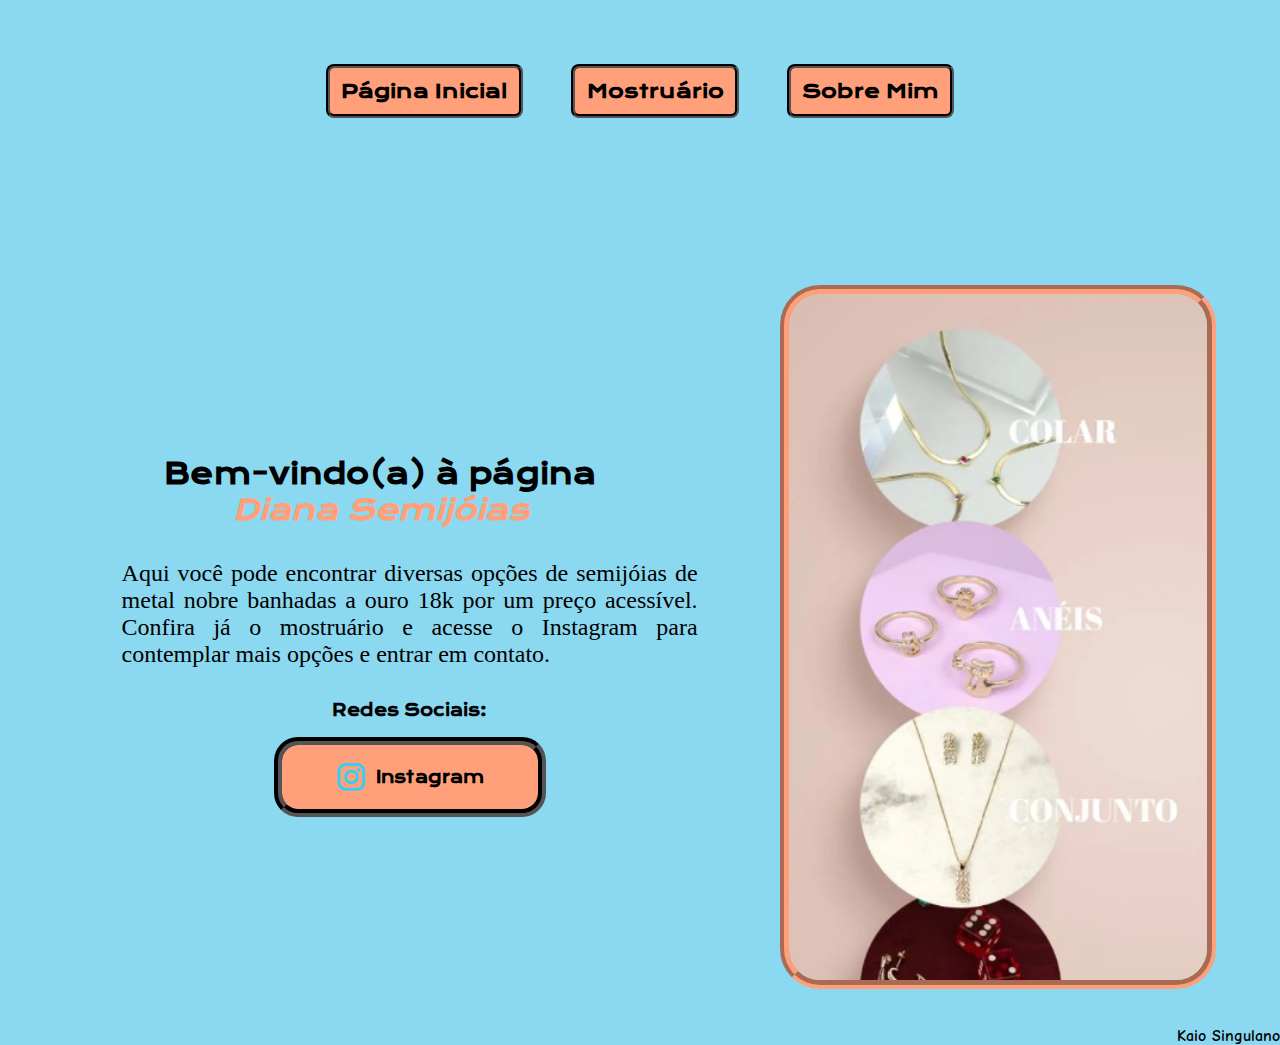
<file: index.html>
<!DOCTYPE html>
<html lang="pt-br">
<head>
    <meta charset="UTF-8">
    <meta http-equiv="X-UA-Compatible" content="IE=edge">
    <meta name="viewport" content="width=device-width, initial-scale=1.0">
    <title>Diana - Semijóias</title>
    <link rel="stylesheet" href="style.css">
</head>
<body>
    <header class="cabecalho">
        <nav class="cabecalho_link">
            <a class=navegacao href="index.html">Página Inicial</a>
            <a class=navegacao href="show.html">Mostruário</a>
            <a class=navegacao href="about.html">Sobre Mim</a>
        </nav>
    </header>
    
    <main class="corpo_pagina">
        <section class="texto">
            <h1 class="titulo">Bem-vindo(a) à página <strong class="nome">Diana Semijóias</strong></h1>
            <p class="paragrafo">Aqui você pode encontrar diversas opções de semijóias de metal nobre banhadas a ouro 18k por um preço acessível. Confira já o mostruário e acesse o Instagram para contemplar mais opções e entrar em contato.</p>
            <div class="rede_social1">
                <h2 class="rede_social2">Redes Sociais:</h2>
                <a class="botao" href="https://www.instagram.com/dianasemijoiaslavras"><img src="./assets/instagram.png" alt="instagram">Instagram</a>
            </div>
        </section>
            <img class=imageminicial src="./assets/imageminicial.png" alt="Tipos de jóias">
    </main>
    <footer>
        <p class="rodape">Kaio Singulano</p>
    </footer>
</body>
</html>
</file>
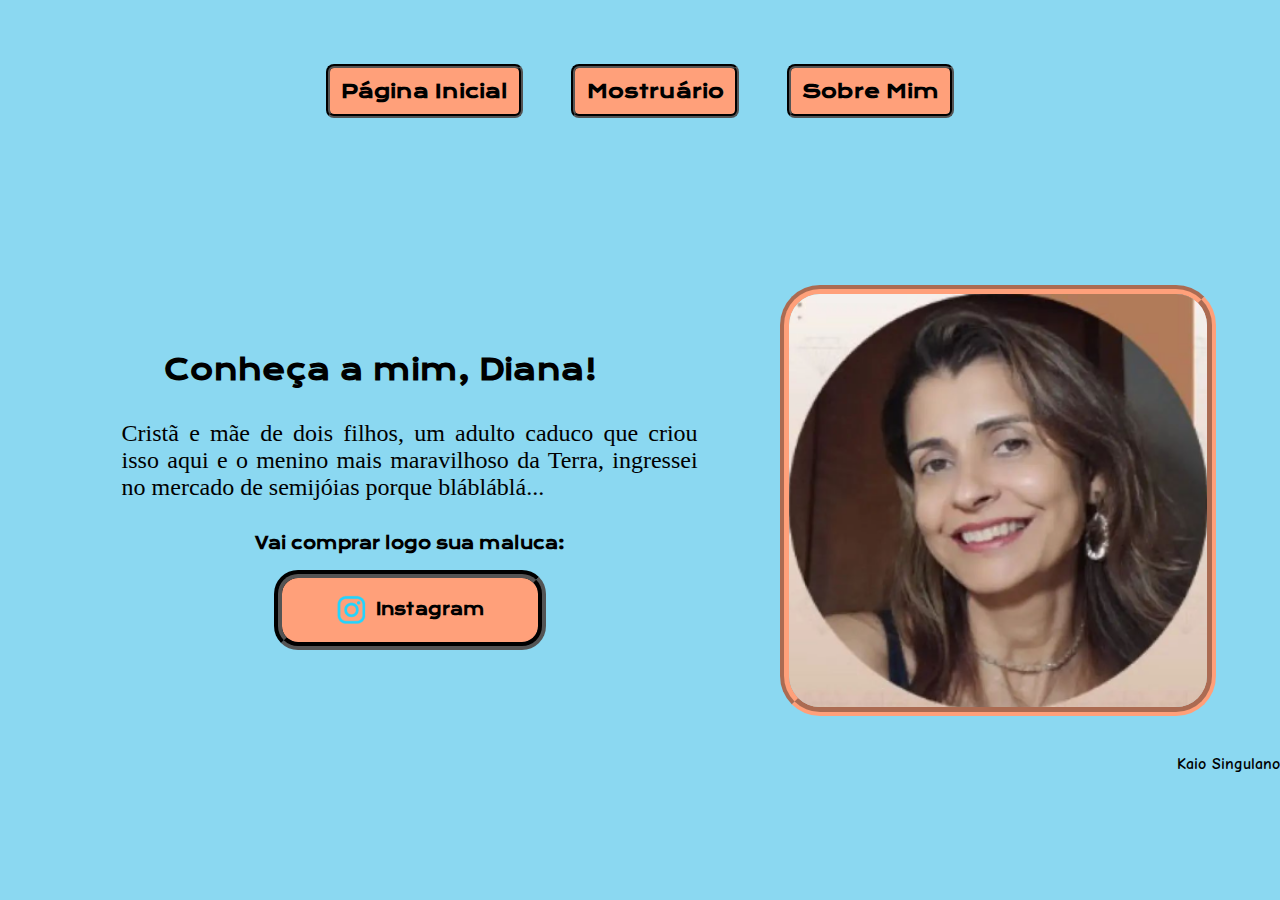
<file: about.html>
<!DOCTYPE html>
<html lang="pt-br">
<head>
    <meta charset="UTF-8">
    <meta http-equiv="X-UA-Compatible" content="IE=edge">
    <meta name="viewport" content="width=device-width, initial-scale=1.0">
    <title>Diana - Semijóias</title>
    <link rel="stylesheet" href="style.css">
</head>
<body>
    <header class="cabecalho">
        <nav class="cabecalho_link">
            <a class=navegacao href="index.html">Página Inicial</a>
            <a class=navegacao href="show.html">Mostruário</a>
            <a class=navegacao href="about.html">Sobre Mim</a>
        </nav>
    </header>
    
    <main class="corpo_pagina">
        <section class="texto">
            <h1 class="titulo">Conheça a mim, Diana!</h1>
            <p class="paragrafo">Cristã e mãe de dois filhos, um adulto caduco que criou isso aqui e o menino mais maravilhoso da Terra, ingressei no mercado de semijóias porque blábláblá...</p>
            <div class="rede_social1">
                <h2 class="rede_social2">Vai comprar logo sua maluca:</h2>
                <a class="botao" href="https://www.instagram.com/dianasemijoiaslavras"><img src="./assets/instagram.png" alt="instagram">Instagram</a>
            </div>
        </section>
            <img class=imageminicial src="./assets/diana.png" alt="Tipos de jóias">
    </main>
    <footer>
        <p class="rodape">Kaio Singulano</p>
    </footer>
</body>
</html>
</file>
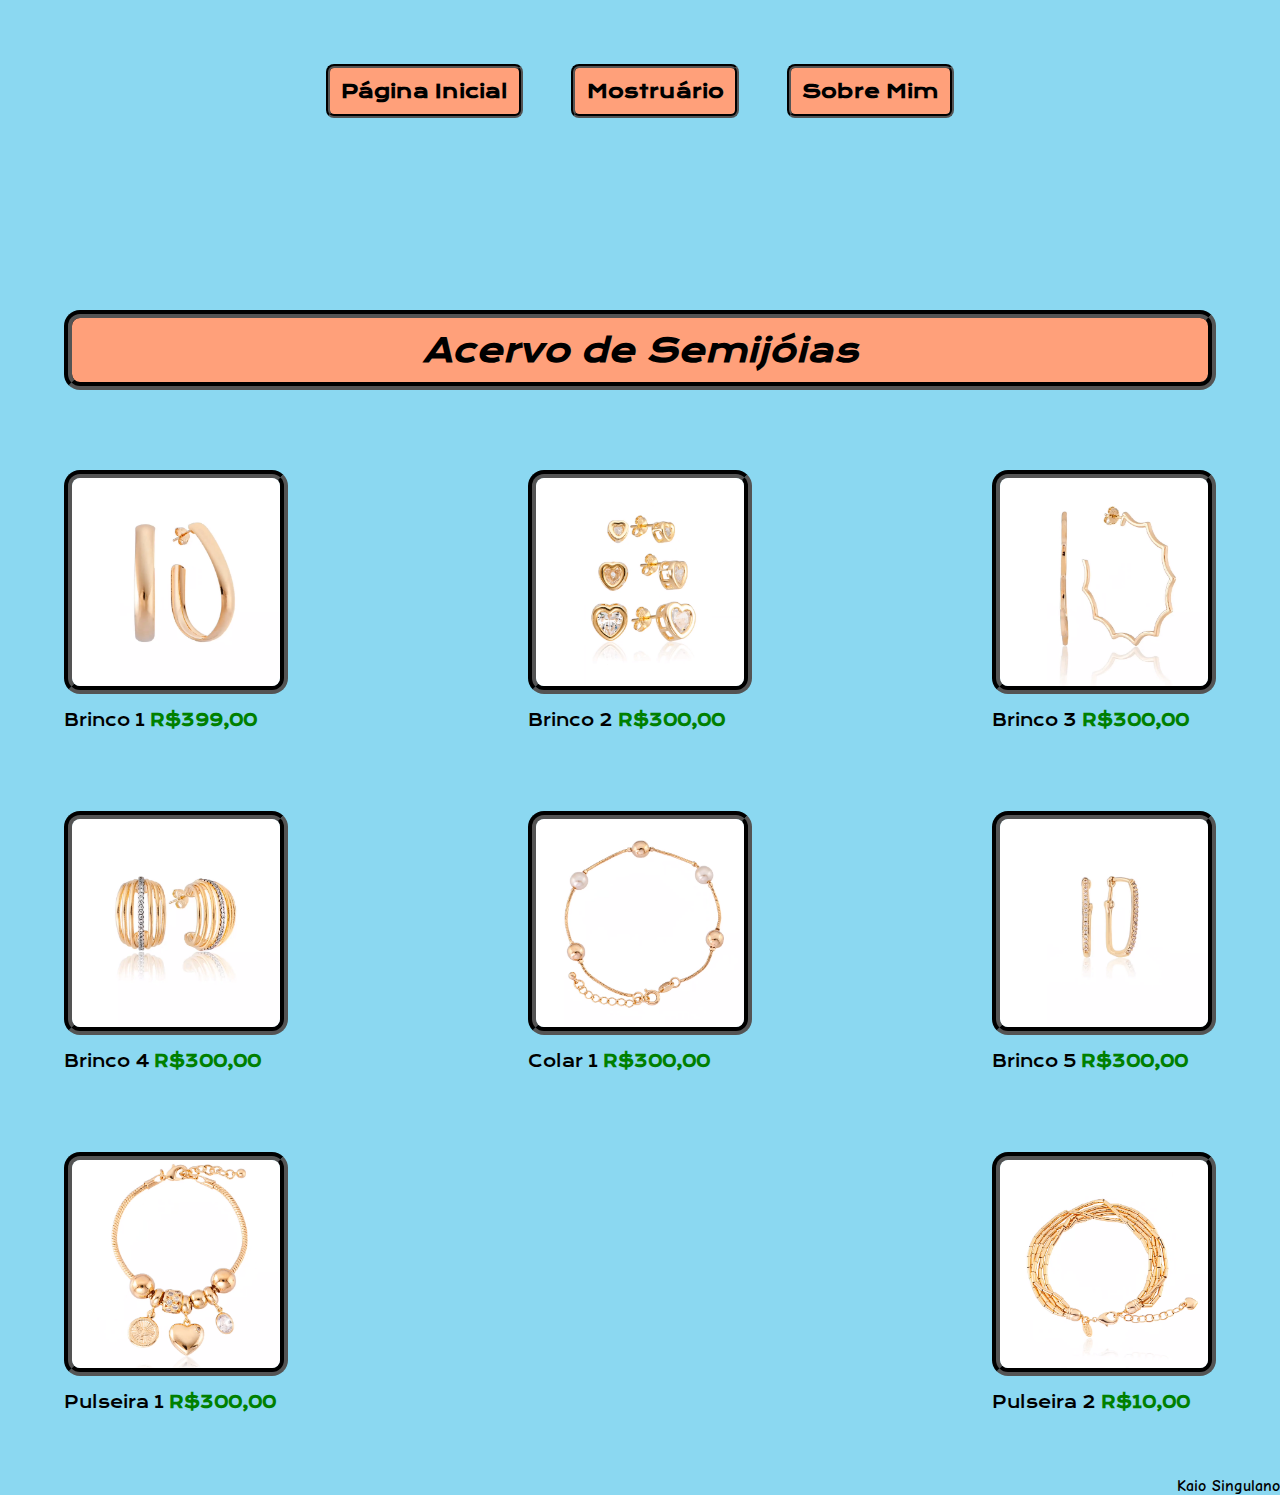
<file: show.html>
<!DOCTYPE html>
<html lang="pt-br">
<head>
    <meta charset="UTF-8">
    <meta http-equiv="X-UA-Compatible" content="IE=edge">
    <meta name="viewport" content="width=device-width, initial-scale=1.0">
    <title>Diana - Semijóias</title>
    <link rel="stylesheet" href="style.css">
</head>
<body>
    <header class="cabecalho">
        <nav class="cabecalho_link">
            <a class=navegacao href="index.html">Página Inicial</a>
            <a class=navegacao href="show.html">Mostruário</a>
            <a class=navegacao href="about.html">Sobre Mim</a>
        </nav>
    </header>
    
    <main class="distribuicao">
        <h1 class="acervo">Acervo de Semijóias</h1>
        <section class="linhadeimagem">
            <div class="mostruario">
                <img class="joia" src="./assets/joia1.png" alt="joia">
                <p class="descricao">Brinco 1 <strong class="dinheiro">R$399,00</strong></p>
            </div>
            <div class="mostruario">
                <img class="joia" src="./assets/joia2.png" alt="joia">
                <p class="descricao">Brinco 2 <strong class="dinheiro">R$300,00</strong></p>
            </div>
            <div class="mostruario">
                <img class="joia" src="./assets/joia3.png" alt="joia">
                <p class="descricao">Brinco 3 <strong class="dinheiro">R$300,00</strong></p>
            </div>
        </section>
        <section class="linhadeimagem">
            <div class="mostruario">
                <img class="joia" src="./assets/joia4.png" alt="joia">
                <p class="descricao">Brinco 4 <strong class="dinheiro">R$300,00</strong></p>
            </div>
            <div class="mostruario">
                <img class="joia" src="./assets/joia5.png" alt="joia">
                <p class="descricao">Colar 1 <strong class="dinheiro">R$300,00</strong></p>
            </div>
            <div class="mostruario">
                <img class="joia" src="./assets/joia6.png" alt="joia">
                <p class="descricao">Brinco 5 <strong class="dinheiro">R$300,00</strong></p>
            </div>
        </section>
        <section class="linhadeimagem">
            <div class="mostruario">
                <img class="joia" src="./assets/joia7.png" alt="joia">
                <p class="descricao">Pulseira 1 <strong class="dinheiro">R$300,00</strong></p>
            </div>
            <div class="mostruario">
                <img class="joia" src="./assets/joia8.png" alt="joia">
                <p class="descricao">Pulseira 2 <strong class="dinheiro">R$10,00</strong></p>
            </div>
        </section>
    </main>
    <footer>
        <p class="rodape">Kaio Singulano</p>
    </footer>
</body>
</html>
</file>
<file: style.css>
@import url('https://fonts.googleapis.com/css2?family=Krona+One&display=swap');
@import url('https://fonts.googleapis.com/css2?family=Comic+Neue:wght@300&family=Libre+Caslon+Text&display=swap');
:root{
    --corprimaria: rgb(139, 216, 241);
    --corsecundaria: black;
    --corterciaria: lightsalmon;
    --corhover: orange;
    --fonteprimaria:'Krona One', sans-serif;
    --fontesecundaria: 'Comic Neue', cursive;
}
* {
    margin: 0;
    padding: 0;
}
body {
    box-sizing: border-box;
    width: 100%;
    height: 100vh;
    background-color: var(--corprimaria);
    color: var(--corsecundaria);
}
.cabecalho{
    padding: 5% 10% 10% 10%;
}
.cabecalho_link{
    display: flex;
    gap: 3rem;
    justify-content: center;
}
.navegacao{
    font-family: var(--fonteprimaria);
    font-size: 1.2rem;
    font-weight: 600;
    color: var(--corsecundária);
    text-decoration: none;
    border: 0.3rem groove var(--corsecundaria);
    border-radius: 0.5rem;
    padding: 0.7rem 0.7rem;
    background-color: var(--corterciaria);
}

.corpo_pagina{
    margin: 3% 5%;
    display: flex;
    align-items: center;
    justify-content: space-between;
}
.texto {
    width: 50%;
    display: flex;
    flex-direction: column;
    gap: 2rem;
    padding: 5% 5%;
    text-align: justify;
}
.titulo {
    font-size: 1.75rem;
    font-family: var(--fonteprimaria);
    text-align:center;
    width:90%;
}
.nome{
    color: var(--corterciaria);
    font-style: italic;
}
.paragrafo{
    font-size: 1.5rem;
    font-family: Georgia, 'Times New Roman', Times, serif
}
.rede_social1{
    display: flex;
    justify-content: space-between;
    flex-direction: column;
    align-items: center;
    gap: 1rem;
}
.rede_social2{
    font-size: 1rem;
    font-family: var(--fonteprimaria)
}
.botao{
    display: flex;
    justify-content: center;
    gap: 0.5rem;
    border: 0.5rem groove var(--corsecundaria);
    background-color: var(--corterciaria);
    width: 14rem;
    text-align: center;
    border-radius: 1.5rem;
    font-size: 1rem;
    font-family: var(--fonteprimaria);
    font-weight: 600;
    padding: 1rem 1rem;
    text-decoration: none;
    color: var(--corsecundaria);
    align-items: center;
}
.botao:hover {
    background-color: var(--corhover);
}
.imageminicial {
    border-radius: 2.5rem;
    border: 0.6rem groove var(--corterciaria);
    width: 36.3%;
    height: 36.3%;
}
.rodape {
    font-family: var(--fontesecundaria);
    font-weight: 600;
    text-align: right;
}
.distribuicao{
    display: flex;
    gap: 5rem;
    justify-content: center;
    flex-direction: column;
    padding: 5%;
}
.linhadeimagem{
    display: flex;
    align-items: center;
    justify-content: space-between;
}
.mostruario{
    display: flex;
    flex-direction: column;
    align-items: baseline;
    gap: 1rem;
}
.joia{
    width:13rem;
    height:13rem;
    border:0.5rem groove var(--corsecundaria);
    border-radius: 1rem;
}
.descricao{
    font-family: var(--fonteprimaria);
}
.dinheiro{
    color:green
}
.acervo{
    font-family: var(--fonteprimaria);
    font-style: italic;
    font-size: 2rem;
    font-weight: 600;
    color: var(--corsecundária);
    text-decoration: none;
    padding: 0.7rem 0.7rem;
    text-align: center;
    border: 0.5rem groove var(--corsecundaria);
    border-radius: 1.0rem;
    background: var(--corterciaria)
}
</file>
